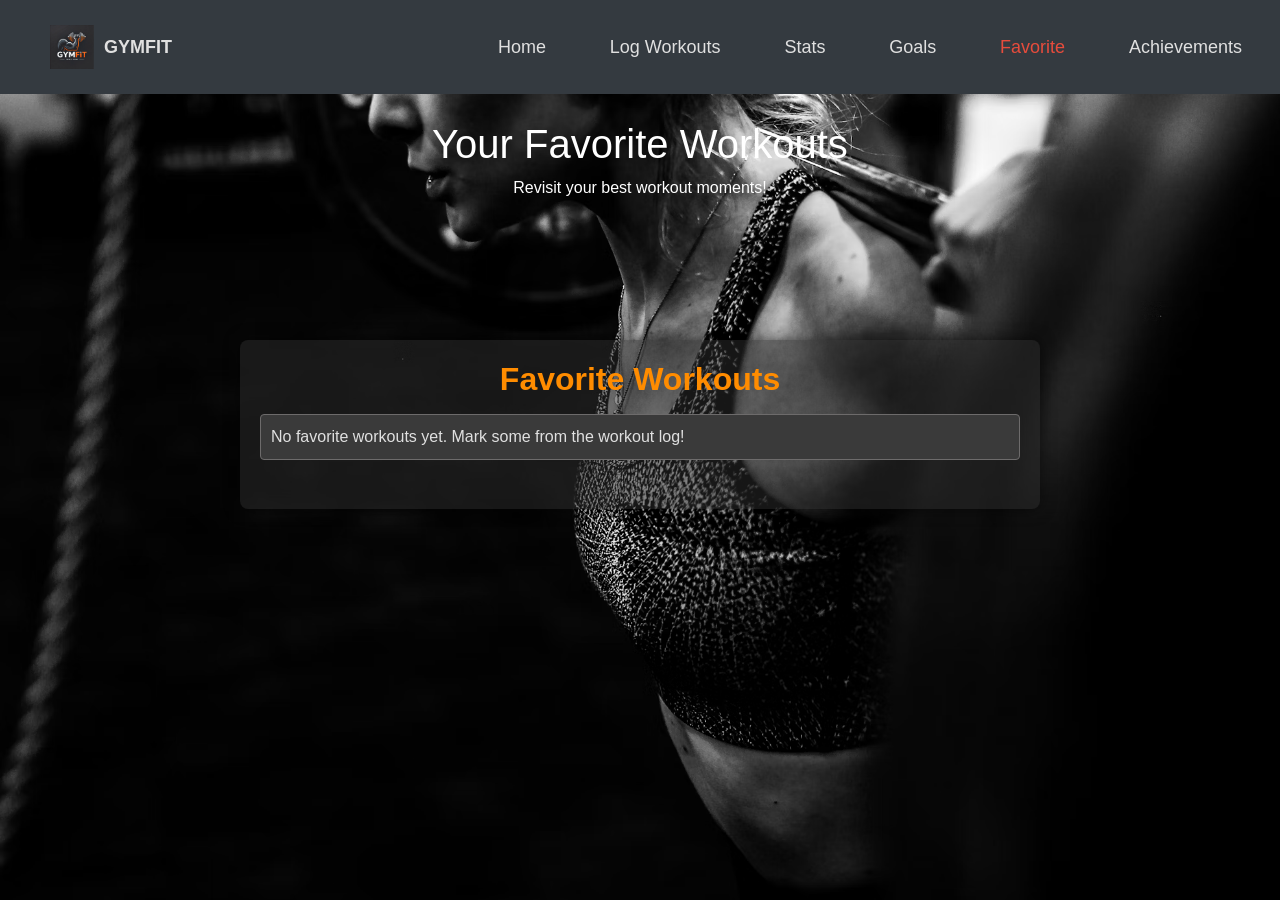
<file: favorites.html>
<!DOCTYPE html>
<html lang="en">
<head>
    <meta charset="UTF-8">
    <meta name="viewport" content="width=device-width, initial-scale=1.0">
    <title>Favorite Workouts - Smart Fitness Tracker</title>
    <link rel="icon" type="image/x-icon" href="Gymfit images/Logo.webp"> <!-- Favicon -->
    <link rel="stylesheet" href="https://maxcdn.bootstrapcdn.com/bootstrap/4.5.2/css/bootstrap.min.css">
    <link href="https://cdnjs.cloudflare.com/ajax/libs/font-awesome/5.15.3/css/all.min.css" rel="stylesheet">
    <link rel="stylesheet" href="css/style.css">
</head>
<body>
    <nav class="navbar navbar-expand-lg sticky-top">
        <div class="container-fluid">
            <!-- Logo and Brand Name -->
            <a class="navbar-brand" href="Home.html">
                <img src="Gymfit images/Logo.webp" alt="GymFit Logo" height="44" width="44">
                GYMFIT
            </a>
    
            <!-- Toggler for Mobile -->
            <button class="navbar-toggler" type="button" data-bs-toggle="collapse" 
                    data-bs-target="#navbarNav" aria-controls="navbarNav" 
                    aria-expanded="false" aria-label="Toggle navigation">
                <!--<span class="navbar-toggler-icon"></span>-->
                <img src="images/menu--v2.png" alt="GymFit Logo" height="30" width="30">
            </button>
    
            <!-- Navigation Items -->
            <div class="collapse navbar-collapse justify-content-end" id="navbarNav">
                <ul class="navbar-nav">
                    <li class="nav-item">
                        <a class="nav-link" aria-current="page" href="Home.html">Home</a>
                    </li>
                    <li class="nav-item">
                        <a class="nav-link" href="index.html">Log Workouts</a>
                    </li>
                    <li class="nav-item">
                        <a class="nav-link" href="statistics.html">Stats</a>
                    </li>
                    <li class="nav-item">
                        <a class="nav-link" href="Goals.html">Goals</a>
                    </li>
                    <li class="nav-item">
                      <a class="nav-link active" href="favorites.html">Favorite</a>
                    </li>
                    <li class="nav-item">
                      <a class="nav-link" href="achivements.html">Achievements</a>
                    </li>
                </ul>
            </div>
        </div>
    </nav> 

    <div class="content">
        <section class="hero text-center text-white">
            <div class="hero-section">
                <h1>Your Favorite Workouts</h1>
                <p>Revisit your best workout moments!</p>
            </div>
        </section>

        <div class="container mt-4">
            <h2>Favorite Workouts</h2>
            <ul id="favoriteList" class="list-group mt-3"></ul>
            <br>
        </div>
    </div>

    <script src="js/script.js"></script>
</body>
</html>
</file>
<file: css/style.css>
/* Body Styling */
body {
    font-family: 'Arial', sans-serif;
    background-color: #121212;
    color: #e0e0e0;
    margin: 0;
    padding: 0;
    background-image: url('/images/Background.avif'); /* Using .avif from Code 1, override with .png if preferred */
    background-size: cover;
    background-position: center;
    background-repeat: no-repeat;
    overflow-x: hidden;
}

.content{
    opacity: 0; 
    animation: fadeIn 1s ease-in-out forwards;
}
      
@keyframes fadeIn {
        from {
          opacity: 0;
        }
        to {
          opacity: 1;
        }
      }


/* Navbar Styling */
.navbar {
    background-color: #343a40;
    padding: 15px;
    position: fixed; /* Sticky navbar from Code 1 */
    top: 0;
    width: 100%;
    z-index: 1000;
}

.navbar-collapse {
    display: flex;
    justify-content: center;
    width: 100%;
}

.navbar-brand {
    display: flex;
    align-items: center;
    font-weight: bold;
    font-size: 1.5rem;
    color: #333;
}


.navbar-nav {
    display: flex;
    justify-content: space-between;
    width: 100%;
    max-width: 800px;
}

.navbar a {
    color: #e0e0e0;
    text-decoration: none;
    padding: 10px 20px;
    font-size: 18px;
}


.navbar-brand:hover img {
    transform: scale(1.1);
}

.nav-link {
    color: #ffffff;    
    margin-left: 40px;
    position: relative;
    transition: all 0.3s ease;
}

.nav-link::after {
    content: '';
    position: absolute;
    width: 0;
    height: 2px;
    bottom: -5px;
    left: 0;
    background-color: #e74c3c;
    transition: width 0.3s ease;
}

.nav-link:hover::after {
    width: 100%;
}

.nav-link:hover {
    color: rgb(255, 166, 0);
}


.nav-link.active {
    color: #e74c3c !important;
}


.navbar-brand img {
    margin-right: 10px; /* Added from Code 1 */
}

/* Mobile Navbar Toggler */
.navbar-toggler {
    border-color: rgba(0, 0, 0, 0.2);
    width: 10%;
}

/* Container Styling */
.container {
    background: #2c2c2c84;
    padding: 20px;
    border-radius: 8px;
    margin: 20px auto;
    box-shadow: 0px 0px 15px rgba(0, 0, 0, 0.5);
    max-width: 800px;
    color: #e0e0e0;
}

/* Achievements Container Styling */
.containerACV {
    background: #2c2c2c84;
    padding: 20px;
    border-radius: 8px;
    margin: 20px auto;
    box-shadow: 0px 0px 15px rgba(0, 0, 0, 0.5);
    max-width: 800px;
    color: #e0e0e0;
}

/* Container for Progress Bars */
.containerBar {
    background: #2c2c2c84;
    padding: 20px;
    border-radius: 8px;
    margin: 20px auto;
    box-shadow: 0px 0px 15px rgba(0, 0, 0, 0.5);
    max-width: 800px;
    color: #be3131; /* From Code 2 */
}

/* Headings */
h2 {
    text-align: center;
    color: #ff8c00;
    font-weight: bolder;
}

/* Form Styling (for both #workoutForm and #goalForm) */
#workoutForm, #goalForm {
    display: flex;
    flex-direction: column;
    gap: 10px;
    margin-top: 10px;
}

.form-row {
    display: flex;
    gap: 10px;
}

.form-group {
    flex: 1;
    display: flex;
    flex-direction: column;
}

#workoutForm input,
#workoutForm select,
#goalForm input,
#goalForm select {
    padding: 10px;
    border: 1px solid #6d6b6b;
    border-radius: 7px;
    background-color: #3a3a3a;
    color: #e0e0e0;
}

#workoutForm button,
#goalForm button {
    background-color: #ff8c00;
    color: white;
    border: none;
    padding: 8px 16px;
    cursor: pointer;
    border-radius: 20px;
    transition: background-color 0.3s;
    width: fit-content;
    margin: 0 auto;
}

#workoutForm button:hover,
#goalForm button:hover {
    background-color: #e07b00;
}

#goalList {
    display: none; /* Hide by default */
    color: #e0e0e0; 
}

/* Goal and List Items */
.goal-item {
    background-color: #3a3a3a;
    padding: 10px;
    border-radius: 5px;
    margin-bottom: 10px;
}

.list-group-item {
    display: flex;
    justify-content: space-between; /* From Code 1 */
    align-items: center; /* From Code 1 */
    background: #3a3a3a;
    border-radius: 5px;
    padding: 10px;
    margin-bottom: 5px; /* From Code 1 */
    border: 1px solid #6d6b6b; /* From Code 1 */
    color: #e0e0e0; /* Overwrites Code 2's #1f1f1f for consistency */
}

.list-group-item strong {
    font-size: 16px; /* From Code 1 */
    flex-grow: 1; /* From Code 1 */
}

/* Button Group for Delete and Favorite */
.list-group-item .button-group {
    display: flex;
    gap: 5px; /* From Code 1 */
}

.btn-sm {
    font-size: 12px; /* From Code 1 */
    padding: 5px 10px; /* From Code 1 */
    border-radius: 5px; /* From Code 1 */
}

/* Chart Styling */
#workoutChart {
    max-width: 100%;
    height: 400px !important;
    margin-bottom: 50px !important;
}

/* Hero Section */
.hero-section {
    margin: 20px auto;
    background-size: cover;
    background-position: center;
    padding: 100px 0;
    color: #ffffff;
    border-radius: 8px;
    max-width: 98%;
}

/* Button Container and Buttons */
.button-container {
    display: flex;
    justify-content: center;
    margin-top: 10px;
}

#viewWorkoutsBtn,
#viewGoalsBtn,
#viewProgressBtn {
    background-color: #ff8c00;
    color: white;
    border: none;
    padding: 8px 16px;
    cursor: pointer;
    border-radius: 20px;
    transition: background-color 0.3s;
    width: fit-content;
}

#viewWorkoutsBtn:hover,
#viewGoalsBtn:hover,
#viewProgressBtn:hover {
    background-color: #e07b00;
}

/* Progress Section */
.card {
    background-color: #3a3a3a;
    border-radius: 8px;
    padding: 20px;
    margin: 10px auto;
    max-width: 800px;
}

.card-body {
    display: flex;
    flex-direction: column;
    align-items: center;
}

/* Status Indicators (used by JS) */
.star {
    color: gold;
}

.in-progress {
    color: orange;
}

.not-met {
    color: red;
}

/* Specific Element Colors */
#workoutList, #favoriteList {
    color: #e0e0e0; /* Overwrites Code 2's #1f1f1f for consistency */
}

#totalWorkouts, #totalCalories, #averageDuration {
    color: #e0e0e0;
}

/* Banner Wrap */
.banner-wrap {
    margin-top: 75px; /* From Code 1 */
}

/* Achievement Popup */
.achievement {
    width: 64px;
    height: 64px;
    background-color: #4d4d4d;
    border-radius: 32px;
    position: absolute;
    -webkit-transition: width 1s;
    transition: width 1s;
    overflow: hidden;
}

.achievement.out {
    width: 422px;
}

.Achivement-circle {
    background: #1a1a1a;
    width: 58px;
    height: 58px;
    display: block;
    position: absolute;
    top: 3px;
    left: 3px;
    border-radius: 30px;
}

.Achivement-circle span:not(.Achivement-logo) {
    display: block;
    width: 25px;
    height: 25px;
    position: absolute;
    background-color: #494949;
    left: 3px;
    top: 3px;
}

.Achivement-circle span:nth-child(1) {
    border-radius: 25px 0 0 0;
    -moz-border-radius: 25px 0 0 0;
    -webkit-border-radius: 25px 0 0 0;
    background-color: #75aa1e; /* Green bar from both codes */
}

.Achivement-circle span:nth-child(2) {
    border-radius: 0px 25px 0 0;
    -moz-border-radius: 0 25px 0 0;
    -webkit-border-radius: 0 25px 0 0;
    left: 30px;
}

.Achivement-circle span:nth-child(3) {
    border-radius: 0 0 25px 0;
    -moz-border-radius: 0 0 25px 0;
    -webkit-border-radius: 0 0 25px 0;
    left: 30px;
    top: 30px;
}

.Achivement-circle span:nth-child(4) {
    border-radius: 0 0 0 25px;
    -moz-border-radius: 0 0 0 25px;
    -webkit-border-radius: 0 0 0 25px;
    top: 30px;
}

.Achivement-logo {
    left: 12px;
    top: 12px;
    background-image: url("../images/TotallyNotXbox.png");
    background-size: 30px;
    position: absolute;
    display: block;
    height: 35px;
    width: 35px;
    border: 2px solid #161616;
    border-radius: 35px;
}

.Achivement-text {
    position: absolute;
    left: 85px;
    color: #ff8c00;
    font-size: 1.35em;
    white-space: nowrap;
}

/* Achievements Page Specific */
#achivements-nav-body {
    margin-top: 0px; /* From Code 1 */
}

/* Progress Bars for Achievements */
.ACVprogress-container {
    color: whitesmoke;
    width: 100%;
    padding: 5px;
    border-radius: 5px;
}

.ACVprogress-bar {
    height: 10px;
    background-color: #4CAF50 !important;
    border-radius: 5px;
}

#bodyACV
{
    background-color: #161616;
}   

/* #ACVworkoutProgress,
#ACVcalorieProgress,
#ACVminuteProgress  */
    /* These are dynamically styled in JS, no additional static styles needed */
</file>
